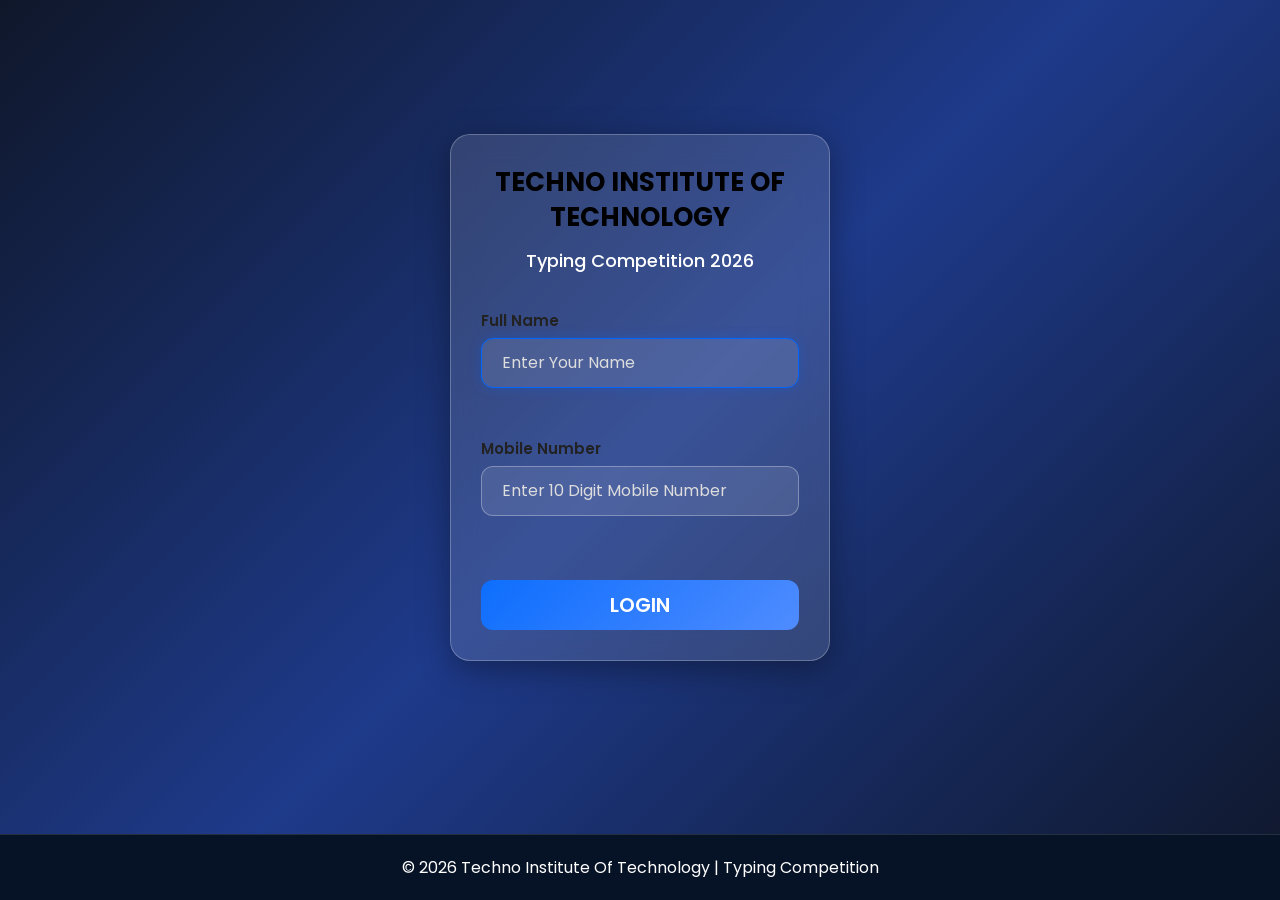
<file: index.html>
<!DOCTYPE html>
<html lang="en">
<head>
    <meta charset="UTF-8">
    <meta name="viewport" content="width=device-width, initial-scale=1.0">
    <title>Techno Institute of Technology | Typing Competition 2026</title>

    <!-- CSS -->
    <link rel="stylesheet" href="login.css">

    <!-- Google Font -->
    <link href="https://fonts.googleapis.com/css2?family=Poppins:wght@300;400;500;600;700&display=swap" rel="stylesheet">

    <!-- Font Awesome -->
    <link rel="stylesheet"
    href="https://cdnjs.cloudflare.com/ajax/libs/font-awesome/6.6.0/css/all.min.css">
</head>

<body>

<div class="container">

    <div class="login-box">

        <h1>TECHNO INSTITUTE OF TECHNOLOGY</h1>

        <h2>Typing Competition 2026</h2>

        <form id="loginForm">

            <!-- Full Name -->
            <div class="input-group">

                <label>Full Name</label>

                <input
                type="text"
                id="name"
                placeholder="Enter Your Name"
                autocomplete="off">

                <small id="nameError"></small>

            </div>

            <!-- Mobile -->
            <div class="input-group">

                <label>Mobile Number</label>

                <input
                type="tel"
                id="mobile"
                maxlength="10"
                placeholder="Enter 10 Digit Mobile Number"
                autocomplete="off">

                <small id="mobileError"></small>

            </div>

            <!-- Login Button -->
            <button
            type="submit"
            id="loginBtn">

                <span id="btnText">LOGIN</span>

                <span id="loader" class="loader"></span>

            </button>

        </form>

    </div>

</div>

<!-- Success Popup -->

<div id="successPopup" class="popup">

    <div class="popup-content">

        <i class="fa-solid fa-circle-check"></i>

        <h3>Login Successful</h3>

        <p>Redirecting to Home Page...</p>

    </div>

</div>
<!-- =========================
        FOOTER
========================= -->

<footer class="footer">
    <p>
        © 2026 Techno Institute Of Technology | Typing Competition
    </p>
</footer>
<!-- JavaScript -->
<script src="login.js"></script>

</body>
</html>
</file>
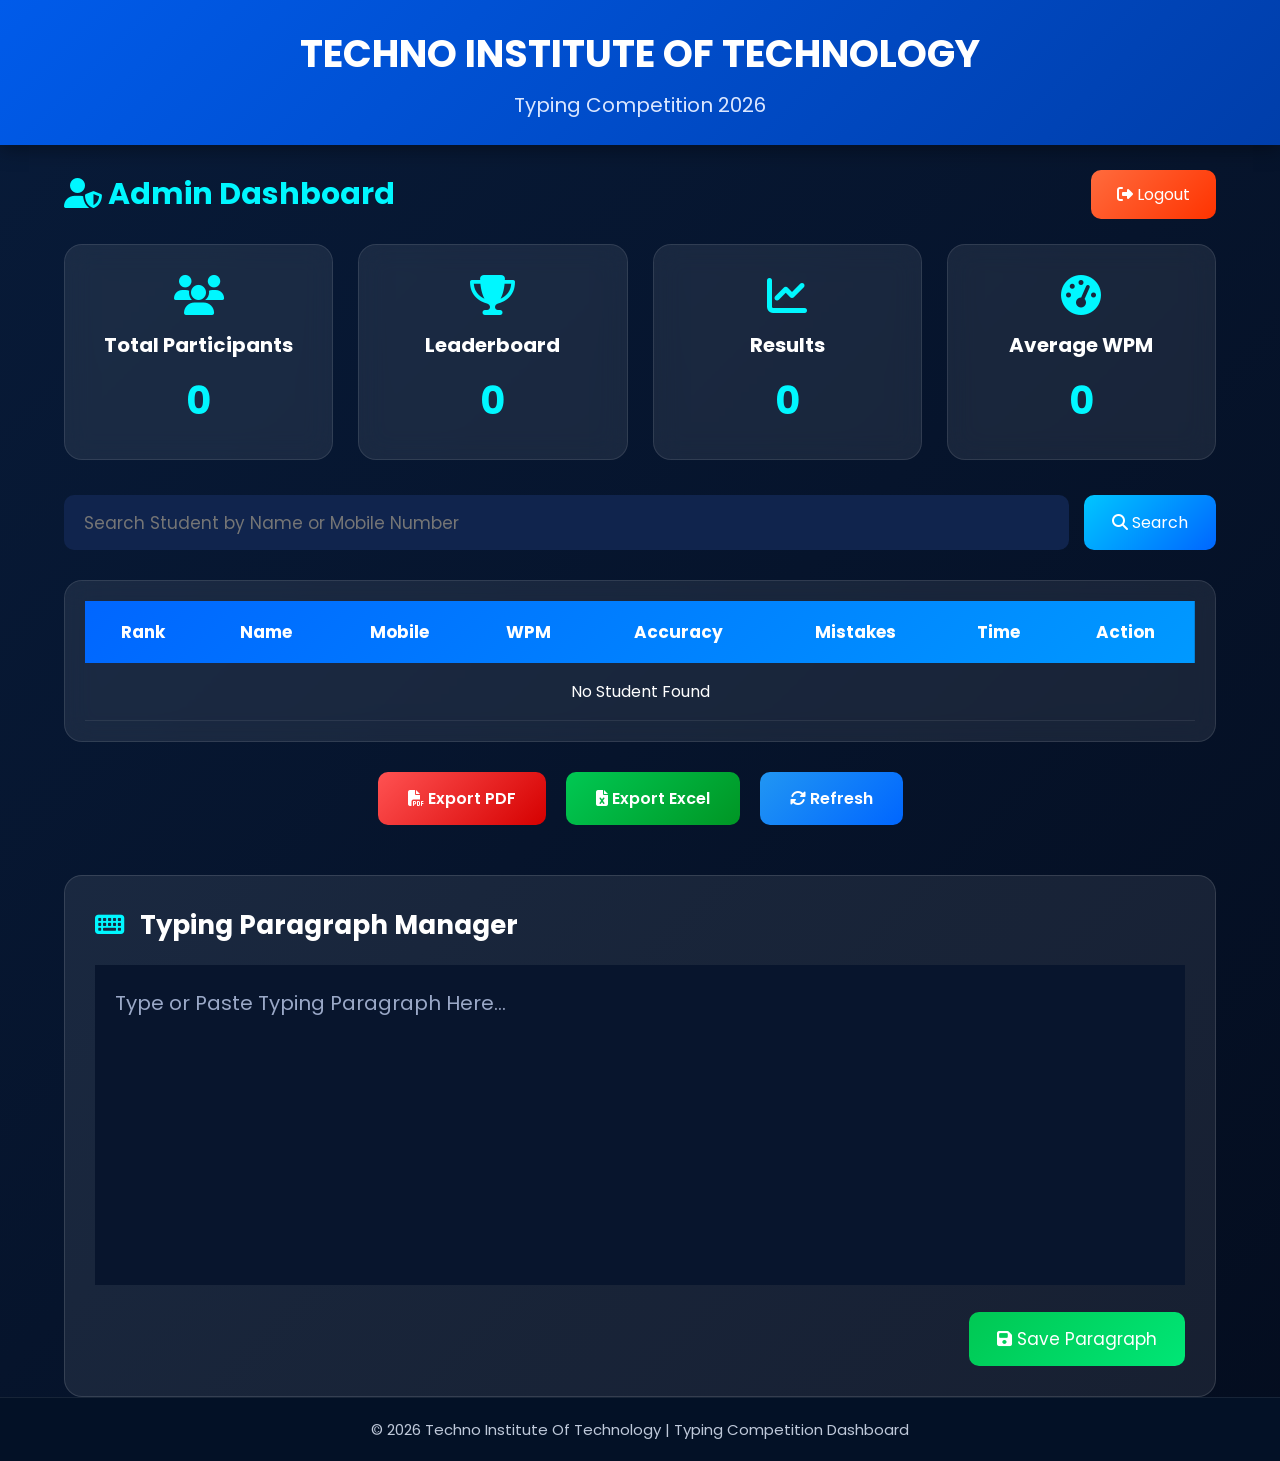
<file: admin-dashboard.html>
<!DOCTYPE html>
<html lang="en">

<head>

    <meta charset="UTF-8">

    <meta name="viewport"
    content="width=device-width, initial-scale=1.0">

    <title>Admin Dashboard | Typing Competition 2026</title>

    <link rel="stylesheet" href="admin-dashboard.css">

    <!-- Google Font -->

    <link href="https://fonts.googleapis.com/css2?family=Poppins:wght@300;400;500;600;700&display=swap" rel="stylesheet">

    <!-- Font Awesome -->

    <link rel="stylesheet"
    href="https://cdnjs.cloudflare.com/ajax/libs/font-awesome/6.6.0/css/all.min.css">

</head>

<body>

<!-- ===========================
            HEADER
=========================== -->

<header class="header">

    <h1>TECHNO INSTITUTE OF TECHNOLOGY</h1>

    <p>Typing Competition 2026</p>

</header>

<!-- ===========================
            TOP BAR
=========================== -->

<div class="top-bar">

    <h2>

        <i class="fa-solid fa-user-shield"></i>

        Admin Dashboard

    </h2>

    <button id="logoutBtn">

        <i class="fa-solid fa-right-from-bracket"></i>

        Logout

    </button>

</div>

<!-- ===========================
            MAIN CONTAINER
=========================== -->

<div class="container">

<!-- ===========================
        STATISTICS BOXES
=========================== -->

<div class="dashboard">

    <div class="card">

        <i class="fa-solid fa-users"></i>

        <h3>Total Participants</h3>

        <span id="totalParticipants">0</span>

    </div>

    <div class="card">

        <i class="fa-solid fa-trophy"></i>

        <h3>Leaderboard</h3>

        <span id="leaderboardCount">0</span>

    </div>

    <div class="card">

        <i class="fa-solid fa-chart-line"></i>

        <h3>Results</h3>

        <span id="resultCount">0</span>

    </div>

    <div class="card">

        <i class="fa-solid fa-gauge-high"></i>

        <h3>Average WPM</h3>

        <span id="averageWpm">0</span>

    </div>

</div>

<!-- ===========================
            SEARCH BOX
=========================== -->

<div class="search-box">

    <input
    type="text"
    id="searchStudent"
    placeholder="Search Student by Name or Mobile Number">

    <button id="searchBtn">

        <i class="fa-solid fa-magnifying-glass"></i>

        Search

    </button>

</div>

<!-- ===========================
        TABLE START
=========================== -->

<div class="table-container">

<table id="studentTable">

<thead>

<tr>

<th>Rank</th>

<th>Name</th>

<th>Mobile</th>

<th>WPM</th>

<th>Accuracy</th>

<th>Mistakes</th>

<th>Time</th>

<th>Action</th>

</tr>

</thead>

<tbody id="tableBody">
<!-- ===========================
        TABLE BODY
=========================== -->

<tr>

    <td>1</td>

    <td>Demo Student</td>

    <td>9876543210</td>

    <td>78</td>

    <td>97%</td>

    <td>2</td>

    <td>60 Sec</td>

    <td>

        <button class="deleteBtn">

            <i class="fa-solid fa-trash"></i>

            Delete

        </button>

    </td>

</tr>

</tbody>

</table>

</div>

<!-- ===========================
        ACTION BUTTONS
=========================== -->

<div class="action-buttons">

    <button id="pdfBtn">

        <i class="fa-solid fa-file-pdf"></i>

        Export PDF

    </button>

    <button id="excelBtn">

        <i class="fa-solid fa-file-excel"></i>

        Export Excel

    </button>

    <button id="refreshBtn">

        <i class="fa-solid fa-rotate"></i>

        Refresh

    </button>

</div>

<!-- ===========================
        PARAGRAPH PANEL
=========================== -->

<div class="paragraph-manager">

    <h2>
        <i class="fa-solid fa-keyboard"></i>
        Typing Paragraph Manager
    </h2>

    <textarea
        id="paragraphInput"
        placeholder="Type or Paste Typing Paragraph Here..."></textarea>

    <div class="paragraph-buttons">

        <button id="saveParagraphBtn">
            <i class="fa-solid fa-floppy-disk"></i>
            Save Paragraph
        </button>

    </div>

</div>

</div>
<!-- ===========================
            FOOTER
=========================== -->

<footer class="footer">

    <p>

        © 2026 Techno Institute Of Technology |
        Typing Competition Dashboard

    </p>

</footer>

<script src="admin-dashboard.js"></script>

</body>

</html>
</file>
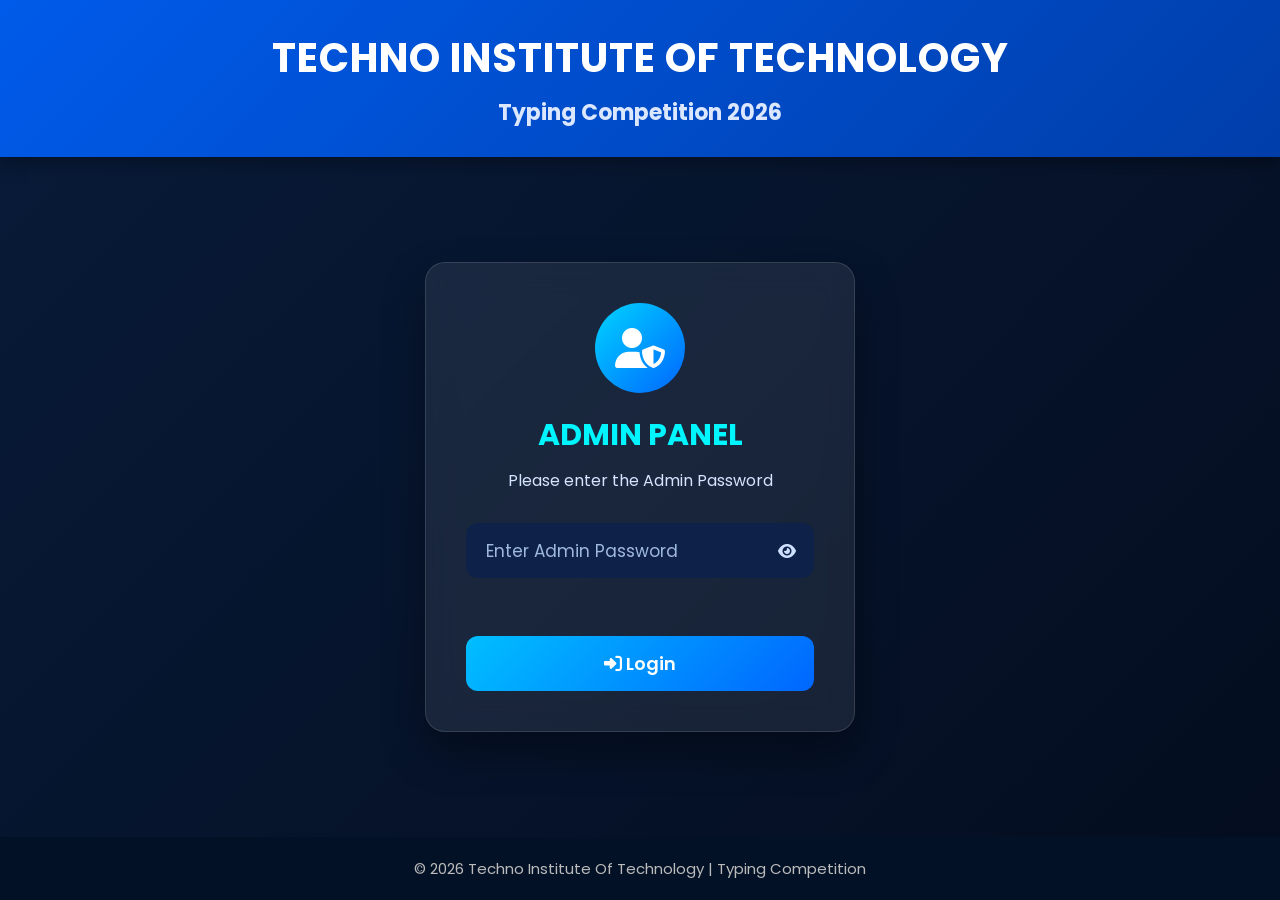
<file: admin.html>
<!DOCTYPE html>
<html lang="en">

<head>

    <meta charset="UTF-8">
    <meta name="viewport" content="width=device-width, initial-scale=1.0">

    <title>Admin Panel | Typing Competition 2026</title>

    <link rel="stylesheet" href="admin.css">

    <!-- Google Font -->
    <link href="https://fonts.googleapis.com/css2?family=Poppins:wght@300;400;500;600;700&display=swap" rel="stylesheet">

    <!-- Font Awesome -->
    <link rel="stylesheet"
    href="https://cdnjs.cloudflare.com/ajax/libs/font-awesome/6.6.0/css/all.min.css">

</head>

<body>

<!-- =========================
          HEADER
========================= -->

<header class="header">

    <h1>TECHNO INSTITUTE OF TECHNOLOGY</h1>

    <h2>Typing Competition 2026</h2>

</header>

<!-- =========================
        ADMIN LOGIN
========================= -->

<div class="admin-container">

    <div class="admin-card">

        <div class="icon">

            <i class="fa-solid fa-user-shield"></i>

        </div>

        <h2>ADMIN PANEL</h2>

        <p>Please enter the Admin Password</p>

        <form id="adminForm">

            <div class="input-box">

                <input
                    type="password"
                    id="adminPassword"
                    placeholder="Enter Admin Password"
                    autocomplete="off"
                    required>

                <i class="fa-solid fa-eye" id="togglePassword"></i>

            </div>

            <small id="errorMsg"></small>

            <button type="submit" id="loginBtn">

                <i class="fa-solid fa-right-to-bracket"></i>

                Login

            </button>

        </form>

    </div>

</div>

<!-- =========================
           FOOTER
========================= -->

<footer class="footer">

    © 2026 Techno Institute Of Technology | Typing Competition

</footer>

<script src="admin.js"></script>

</body>
</html>
</file>
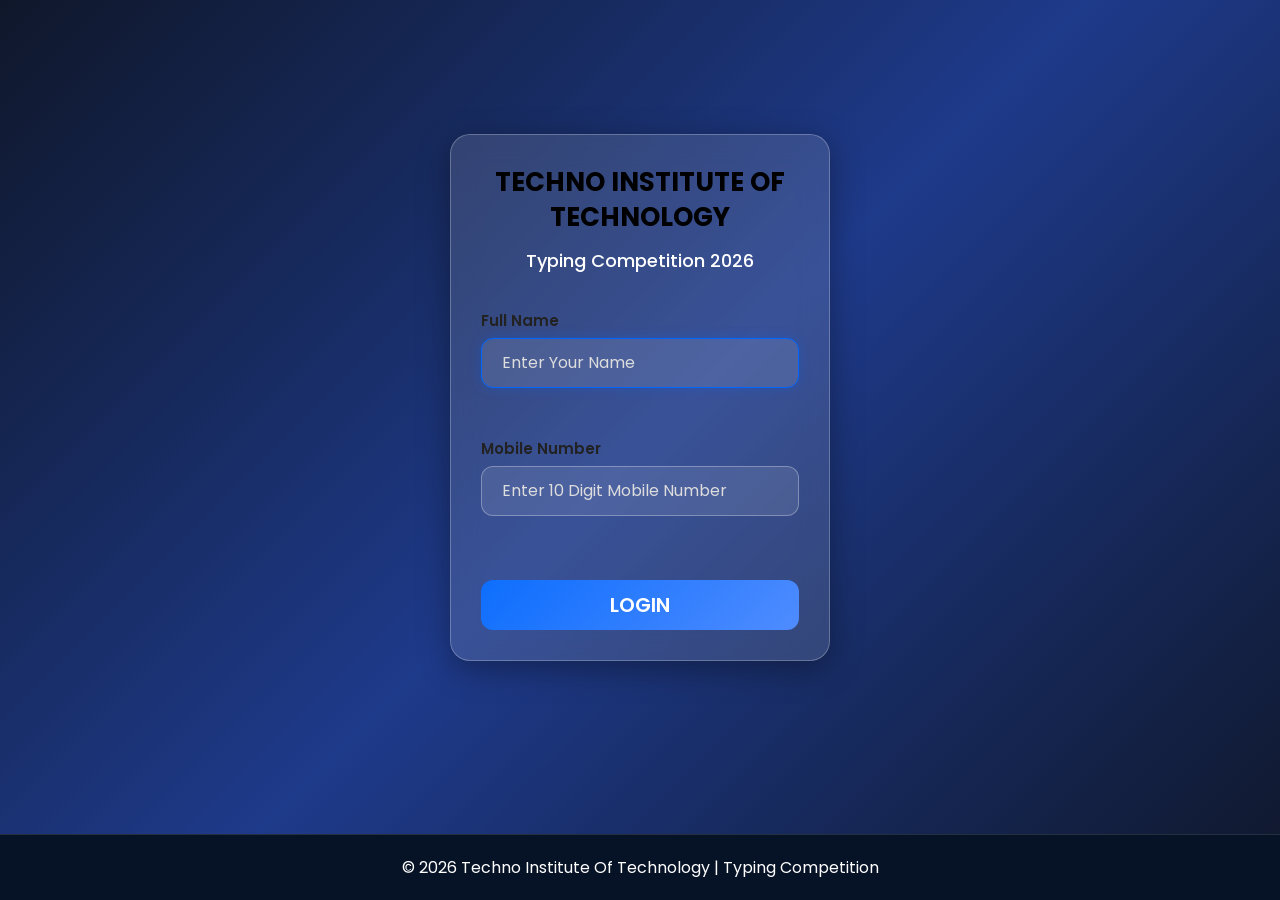
<file: home.html>
<!DOCTYPE html>
<html lang="en">

<head>

    <meta charset="UTF-8">
    <meta name="viewport" content="width=device-width, initial-scale=1.0">

    <title>Techno Institute Of Technology | Typing Competition 2026</title>

    <link rel="stylesheet" href="home.css">

    <!-- Google Font -->
    <link href="https://fonts.googleapis.com/css2?family=Poppins:wght@300;400;500;600;700;800&display=swap" rel="stylesheet">

    <!-- Font Awesome -->
    <link rel="stylesheet"
    href="https://cdnjs.cloudflare.com/ajax/libs/font-awesome/6.6.0/css/all.min.css">

</head>

<body>

<!-- ================= HEADER ================= -->

<header class="header">

    <h1>TECHNO INSTITUTE OF TECHNOLOGY</h1>

    <h2>Typing Competition 2026</h2>

</header>

<!-- ================= NAVBAR ================= -->

<nav class="navbar">

    <ul>

        <li>
            <a href="#">
                <i class="fa-solid fa-house"></i>
                Home
            </a>
        </li>

        <li>
            <a href="admin.html">
                <i class="fa-solid fa-user-shield"></i>
                Admin
            </a>
        </li>

    </ul>

    <button id="logoutBtn">

        <i class="fa-solid fa-right-from-bracket"></i>

        Logout

    </button>

</nav>

<!-- ================= HERO ================= -->

<section class="hero">

    <h1 id="welcome">

        Welcome To, Student

    </h1>

    <p>

        Improve your typing speed and become a typing master.

    </p>

    <button id="startBtn">

        <i class="fa-solid fa-keyboard"></i>

        Start Game

    </button>

</section>

<footer>

    © 2026 Techno Institute Of Technology | Typing Competition

</footer>

<script src="home.js"></script>

</body>
</html>
</file>
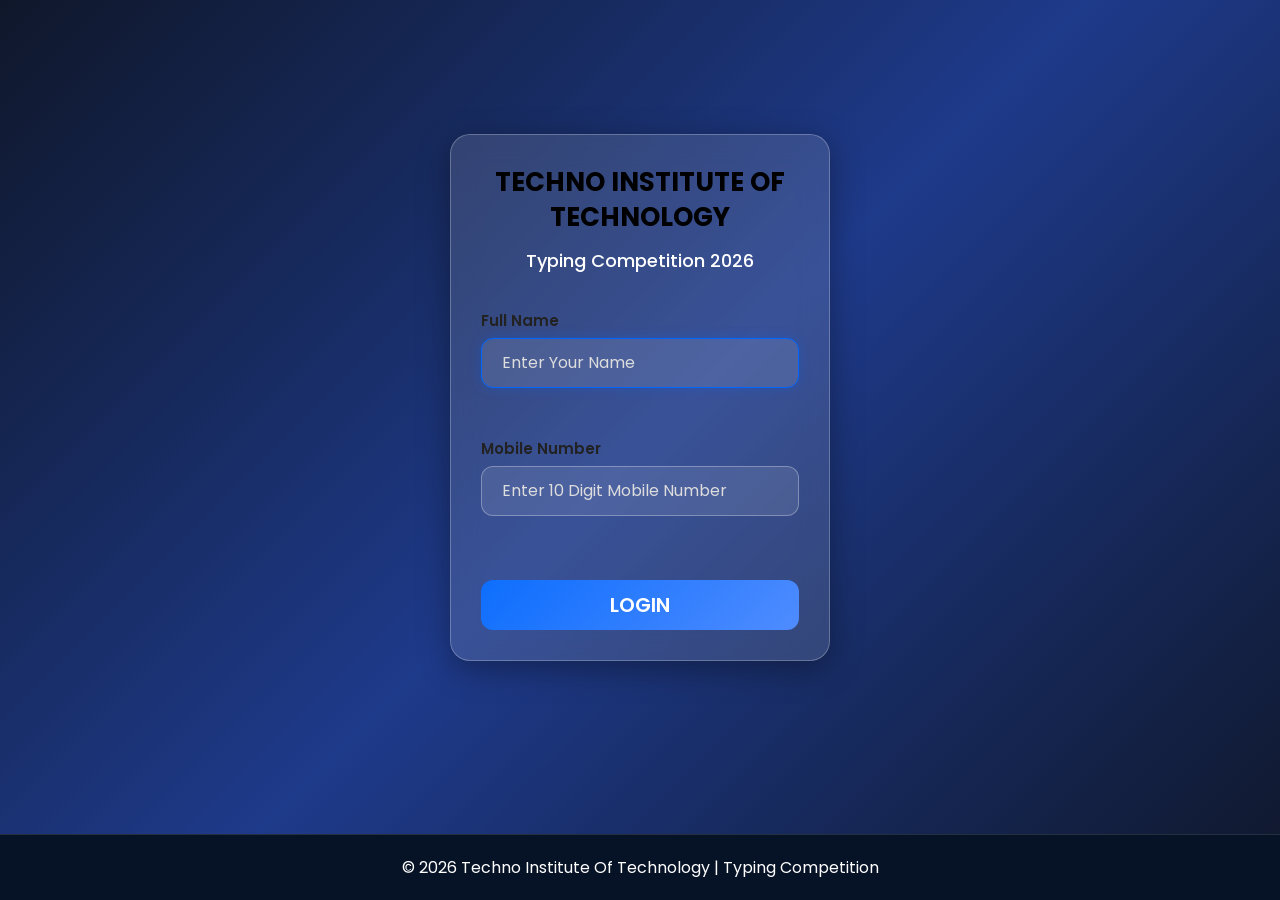
<file: typing.html>
<!DOCTYPE html>
<html lang="en">

<head>

    <meta charset="UTF-8">

    <meta name="viewport"
          content="width=device-width, initial-scale=1.0">

    <title>Typing Test | Techno Institute Of Technology</title>

    <!-- CSS -->
    <link rel="stylesheet" href="typing.css">

    <!-- Google Font -->
    <link href="https://fonts.googleapis.com/css2?family=Poppins:wght@300;400;500;600;700;800&display=swap"
          rel="stylesheet">

    <!-- Font Awesome -->
    <link rel="stylesheet"
          href="https://cdnjs.cloudflare.com/ajax/libs/font-awesome/6.6.0/css/all.min.css">

</head>


<body>


<!-- ==========================================
     HEADER
========================================== -->

<header class="header">

    <div class="header-content">

        <h1>
            TECHNO INSTITUTE OF TECHNOLOGY
        </h1>

        <p>
            Typing Competition 2026
        </p>

    </div>


    <button id="logoutBtn">

        <i class="fa-solid fa-right-from-bracket"></i>

        Logout

    </button>

</header>



<!-- ==========================================
     MAIN
========================================== -->

<main class="typing-container">


    <!-- ======================================
         WELCOME
    ======================================= -->

    <section class="welcome-section">

        <h2 id="username">
            Welcome, Student
        </h2>

        <p>
            Complete the typing challenge with maximum
            speed and accuracy.
        </p>

    </section>



    <!-- ======================================
         STATISTICS
    ======================================= -->

    <section class="stats">


        <!-- TIME -->

        <div class="stat-box">

            <i class="fa-solid fa-clock"></i>

            <h3>
                Time
            </h3>

            <span id="timer">
                10:00
            </span>

        </div>



        <!-- WPM -->

        <div class="stat-box">

            <i class="fa-solid fa-gauge-high"></i>

            <h3>
                WPM
            </h3>

            <span id="wpm">
                0
            </span>

        </div>



        <!-- ACCURACY -->

        <div class="stat-box">

            <i class="fa-solid fa-bullseye"></i>

            <h3>
                Accuracy
            </h3>

            <span id="accuracy">
                100%
            </span>

        </div>



        <!-- MISTAKES -->

        <div class="stat-box">

            <i class="fa-solid fa-triangle-exclamation"></i>

            <h3>
                Mistakes
            </h3>

            <span id="mistakes">
                0
            </span>

        </div>



        <!-- CHARACTERS -->

        <div class="stat-box">

            <i class="fa-solid fa-keyboard"></i>

            <h3>
                Characters
            </h3>

            <span id="characters">
                0
            </span>

        </div>


    </section>



    <!-- ======================================
         TYPING AREA
    ======================================= -->

    <section class="typing-card">


        <!-- PARAGRAPH -->

        <div class="paragraph-title">

            <i class="fa-solid fa-file-lines"></i>

            Type the following paragraph

        </div>


        <div id="paragraphBox" class="paragraph-box">

            <p id="paragraph">
                Loading paragraph...
            </p>

        </div>



        <!-- TYPING INPUT -->

        <textarea
            id="typingInput"
            placeholder="Click Start Test and begin typing..."
            autocomplete="off"
            autocorrect="off"
            autocapitalize="off"
            spellcheck="false"
            disabled></textarea>



        <!-- ==================================
             ONLY START BUTTON
        =================================== -->

        <div class="button-area">

            <button
                id="startBtn"
                class="btn start">

                <i class="fa-solid fa-play"></i>

                Start Test

            </button>

        </div>


        <!-- STATUS -->

        <div id="testStatus" class="test-status">

            <i class="fa-solid fa-circle-info"></i>

            Click <strong>Start Test</strong> to begin.

        </div>


    </section>


</main>



<!-- ==========================================
     RESULT POPUP
========================================== -->

<div id="resultPopup" class="popup">


    <div class="popup-content">


        <i class="fa-solid fa-trophy trophy"></i>


        <h2>
            Typing Test Completed
        </h2>


        <p class="result-message">
            Your performance has been saved successfully.
        </p>



        <!-- RESULT GRID -->

        <div class="result-grid">


            <div class="result-box">

                <h4>
                    WPM
                </h4>

                <span id="finalWPM">
                    0
                </span>

            </div>



            <div class="result-box">

                <h4>
                    Accuracy
                </h4>

                <span id="finalAccuracy">
                    0%
                </span>

            </div>



            <div class="result-box">

                <h4>
                    Mistakes
                </h4>

                <span id="finalMistakes">
                    0
                </span>

            </div>



            <div class="result-box">

                <h4>
                    Characters
                </h4>

                <span id="finalCharacters">
                    0
                </span>

            </div>


        </div>



        <!-- OK BUTTON -->

        <button id="closePopup">

            <i class="fa-solid fa-check"></i>

            OK

        </button>


    </div>

</div>



<!-- ==========================================
     FOOTER
========================================== -->

<footer class="footer">

    © 2026 Techno Institute Of Technology |
    Typing Competition

</footer>



<!-- ==========================================
     JAVASCRIPT
========================================== -->

<script src="typing.js"></script>


</body>

</html>
</file>
<file: login.css>
/* ===========================
   GOOGLE FONT
=========================== */

*{
    margin:0;
    padding:0;
    box-sizing:border-box;
    font-family:'Poppins',sans-serif;
}

/* ===========================
   BODY
=========================== */

body{
    min-height:100vh;
    display:flex;
    flex-direction:column;
    justify-content:flex-start;
    align-items:center;

    background:linear-gradient(135deg,#0f172a,#1e3a8a,#0f172a);

    margin:0;
    padding:20px 0 0;
}

/* ===========================
   CONTAINER
=========================== */

.container{
    width:100%;
    flex:1;

    display:flex;
    justify-content:center;
    align-items:center;
}

/* ===========================
   LOGIN BOX
=========================== */

.login-box{

    width:100%;
    max-width:380px;
    padding:30px;
    border-radius:20px;
    background:rgba(255,255,255,0.12);
    backdrop-filter:blur(15px);
    -webkit-backdrop-filter:blur(15px);
    border:1px solid rgba(255,255,255,0.25);
    box-shadow:
    0 8px 32px rgba(0,0,0,.35);

    animation:popup .6s ease;

}

@keyframes popup{

    from{
        transform:translateY(30px);
        opacity:0;
    }

    to{
        transform:translateY(0);
        opacity:1;
    }

}

/* ===========================
   TITLES
=========================== */

.login-box h1{

    text-align:center;

    color:#000000;

    font-size:26px;

    font-weight:700;

    line-height:35px;

}

.login-box h2{

    text-align:center;

    color:#fff;

    margin-top:12px;

    margin-bottom:35px;

    font-size:18px;

    font-weight:500;

}

/* ===========================
   LABEL
=========================== */

.input-group{

    margin-bottom:22px;

}

label{

    display:block;

    font-size:15px;

    margin-bottom:6px;

    font-weight:600;

    color:#222;

}

/* ===========================
   INPUT
=========================== */

input{

    width:100%;

    height:50px;

    padding:0 20px;

    font-size:16px;
    background:rgba(255,255,255,0.10);
    color:#fff;
    border:1px solid rgba(255,255,255,0.30);
    border-radius:12px;

    outline:none;

    transition:.3s;

}

input::placeholder{

    color:#ddd;

}

input:focus{

    border-color:#0066ff;

    box-shadow:0 0 12px rgba(0,102,255,.25);

}

/* ===========================
   ERROR
=========================== */

small{

    display:block;

    color:#e53935;

    font-size:14px;

    margin-top:7px;

    min-height:20px;

}

/* ===========================
   BUTTON
=========================== */

button{

    width:100%;

    height:50px;

    border:none;

    border-radius:12px;

      background:linear-gradient(135deg,#0d6efd,#4f8cff);

    color:#fff;

    font-size:20px;

    font-weight:600;

    cursor:pointer;

    margin-top:15px;

    transition:.35s;

    position:relative;

    overflow:hidden;

}

button:hover{

    transform:translateY(-3px);

    box-shadow:0 12px 22px rgba(0,98,255,.35);

}

button:active{

    transform:scale(.98);

}

/* ===========================
   LOADER
=========================== */

.loader{

    display:none;

    width:22px;

    height:22px;

    border:3px solid rgba(255,255,255,.4);

    border-top:3px solid #fff;

    border-radius:50%;

    animation:spin .8s linear infinite;

    margin:auto;

}

@keyframes spin{

    100%{
        transform:rotate(360deg);
    }

}

/* ===========================
   POPUP
=========================== */

.popup{

    position:fixed;

    inset:0;

    background:rgba(0,0,0,.45);

    display:none;

    justify-content:center;

    align-items:center;

}

.popup-content{

    width:330px;

    background:#fff;

    border-radius:20px;

    padding:35px;

    text-align:center;

    animation:popup .35s;

}

.popup-content i{

    color:#16a34a;

    font-size:70px;

}

.popup-content h3{

    margin-top:15px;

    color:#222;

    font-size:28px;

}

.popup-content p{

    margin-top:10px;

    color:#666;

    font-size:16px;

}

/* ===========================
   SHAKE
=========================== */

.shake{

    animation:shake .3s;

}

@keyframes shake{

    0%{transform:translateX(0);}
    25%{transform:translateX(-6px);}
    50%{transform:translateX(6px);}
    75%{transform:translateX(-6px);}
    100%{transform:translateX(0);}

}
/* =========================
        FOOTER
========================= */


.footer{

    width:100%;

    margin-top:60px;

    padding:20px 0;

    text-align:center;

    color:#ffffff;

    font-size:16px;

    background:#061226;

    border-top:1px solid rgba(255,255,255,.12);

    position:relative;

    left:0;

    right:0;

}

/* ===========================
   RESPONSIVE
=========================== */

@media(max-width:500px){

.login-box{

padding:30px 22px;

}

.login-box h1{

font-size:26px;

line-height:34px;

}

.login-box h2{

font-size:18px;

}

label{

font-size:15px;

}

input{

height:50px;

font-size:16px;

}

button{

height:50px;

font-size:20px;

}

}
</file>
<file: admin-dashboard.css>
/* ===================================
            RESET
=================================== */

*{
    margin:0;
    padding:0;
    box-sizing:border-box;
    font-family:'Poppins',sans-serif;
}

body{

    min-height:100vh;

   background:linear-gradient(135deg,#081b39,#040d1f);

    color:#fff;

    overflow-x:hidden;

}

/* ===================================
            HEADER
=================================== */

.header{

    text-align:center;

    padding:25px;

    background:linear-gradient(135deg,#005bea,#003eaa);

    box-shadow:0 5px 18px rgba(0,0,0,.35);

}

.header h1{

    font-size:38px;

    font-weight:700;

}

.header p{

    margin-top:8px;

    font-size:20px;

    color:#dbe7ff;

}

/* ===================================
            TOP BAR
=================================== */

.top-bar{

    width:90%;

    max-width:1300px;

    margin:25px auto;

    display:flex;

    justify-content:space-between;

    align-items:center;

}

.top-bar h2{

    color:#00f7ff;

    font-size:30px;

}

#logoutBtn{

    border:none;

    background:linear-gradient(135deg,#ff6b3d,#ff3300);

    color:#fff;

    padding:12px 26px;

    border-radius:10px;

    cursor:pointer;

    font-size:16px;

    transition:.3s;

}

#logoutBtn:hover{

    transform:translateY(-3px);

    box-shadow:0 12px 22px rgba(255,80,40,.35);

}

/* ===================================
            CONTAINER
=================================== */

.container{

    width:90%;

    max-width:1300px;

    margin:auto;

}

/* ===================================
        DASHBOARD CARDS
=================================== */

.dashboard{

    display:grid;

    grid-template-columns:repeat(auto-fit,minmax(220px,1fr));

    gap:25px;

    margin-bottom:35px;

}

.card{

    background:rgba(255,255,255,.08);

    backdrop-filter:blur(14px);

    border:1px solid rgba(255,255,255,.10);

    border-radius:18px;

    padding:30px;

    text-align:center;

    transition:.35s;

}

.card:hover{

    transform:translateY(-6px);

    box-shadow:0 15px 30px rgba(0,0,0,.35);

}

.card i{

    font-size:40px;

    color:#00f7ff;

    margin-bottom:15px;

}

.card h3{

    font-size:20px;

    margin-bottom:12px;

}

.card span{

    font-size:38px;

    color:#00f7ff;

    font-weight:700;

}

/* ===================================
            SEARCH BOX
=================================== */

.search-box{

    display:flex;

    gap:15px;

    margin-bottom:30px;

}

.search-box input{

    flex:1;

    height:55px;

    padding:0 18px;

    border:none;

    outline:none;

    border-radius:10px;

    background:#10244d;

    color:#fff;

    font-size:17px;

    border:2px solid transparent;

}

.search-box input:focus{

    border-color:#00f7ff;

}

.search-box button{

    border:none;

    padding:0 28px;

    border-radius:10px;

    background:linear-gradient(135deg,#00c6ff,#0066ff);

    color:#fff;

    font-size:16px;

    cursor:pointer;

    transition:.3s;

}

.search-box button:hover{

    transform:translateY(-3px);

    box-shadow:0 10px 20px rgba(0,150,255,.35);

}
/* ===================================
            TABLE
=================================== */

.table-container{

    width:100%;

    overflow-x:auto;

    background:rgba(255,255,255,.08);

    backdrop-filter:blur(14px);

    border:1px solid rgba(255,255,255,.10);

    border-radius:18px;

    padding:20px;

    margin-bottom:30px;

}

table{

    width:100%;

    border-collapse:collapse;

    min-width:900px;

}

thead{

    background:linear-gradient(135deg,#0066ff,#0099ff);

}

thead th{

    padding:18px;

    color:#fff;

    font-size:17px;

    text-align:center;

}

tbody tr{

    border-bottom:1px solid rgba(255,255,255,.08);

    transition:.3s;

}

tbody tr:hover{

    background:rgba(255,255,255,.05);

}

tbody td{

    padding:16px;

    text-align:center;

    color:#ffffff;

    font-size:16px;

}

/* ===================================
        DELETE BUTTON
=================================== */

.deleteBtn{

    border:none;

    padding:10px 18px;

    border-radius:8px;

    background:linear-gradient(135deg,#ff4d4d,#d60000);

    color:#fff;

    cursor:pointer;

    transition:.3s;

}

.deleteBtn:hover{

    transform:translateY(-2px);

    box-shadow:0 10px 18px rgba(255,0,0,.35);

}

/* ===================================
        ACTION BUTTONS
=================================== */

.action-buttons{

    display:flex;

    justify-content:center;

    gap:20px;

    flex-wrap:wrap;

    margin-bottom:50px;

}

.action-buttons button{

    border:none;

    padding:14px 30px;

    border-radius:10px;

    font-size:16px;

    font-weight:600;

    cursor:pointer;

    color:#fff;

    transition:.3s;

}

/* PDF */

#pdfBtn{

    background:linear-gradient(135deg,#ff5252,#d50000);

}

/* Excel */

#excelBtn{

    background:linear-gradient(135deg,#00c853,#009624);

}

/* Refresh */

#refreshBtn{

    background:linear-gradient(135deg,#2196f3,#0066ff);

}

.action-buttons button:hover{

    transform:translateY(-3px);

    box-shadow:0 12px 20px rgba(0,0,0,.35);

}

/* ===================================
        PARAGRAPH MANAGER
=================================== */
.paragraph-manager{

    width:100%;

    margin-top:35px;

    background:rgba(255,255,255,.08);

    border:1px solid rgba(255,255,255,.12);

    border-radius:18px;

    padding:30px;

    box-sizing:border-box;

}

.paragraph-manager h2{

    color:#fff;

    margin-bottom:20px;

    font-size:26px;

}

.paragraph-manager h2 i{

    color:#00f7ff;

    margin-right:10px;

}
#paragraphInput{

    width:100%;
    height:320px;

    padding:20px;

    resize:none;

    border:none;
    outline:none;

    background:#08152d;
    color:#fff;

    font-family:'Poppins',sans-serif;
    font-size:20px;
    line-height:1.8;

    letter-spacing:0;

    text-align:left;

    white-space:pre-wrap;

    word-wrap:break-word;
    overflow-wrap:break-word;

    overflow-y:auto;
    overflow-x:hidden;
}

#paragraphInput::placeholder{

    color:#9aa8c7;

}
#paragraphInput:focus{

    border-color:#00f7ff;

    box-shadow:0 0 18px rgba(0,247,255,.30);

}

.paragraph-buttons{

    margin-top:20px;

    display:flex;

    justify-content:flex-end;

}

#saveParagraphBtn{

    background:linear-gradient(135deg,#00c853,#00e676);

    color:#fff;

    border:none;

    padding:14px 28px;

    border-radius:10px;

    font-size:17px;

    cursor:pointer;

    transition:.3s;

}

#saveParagraphBtn:hover{

    transform:translateY(-3px);

    box-shadow:0 12px 22px rgba(0,200,83,.35);

}
/* ===================================
            FOOTER
=================================== */

.footer{

    width:100%;

    padding:20px;

    text-align:center;

    background:#031126;

    color:#bfc9da;

    font-size:15px;

    border-top:1px solid rgba(255,255,255,.08);

}

/* ===================================
        SCROLLBAR
=================================== */

::-webkit-scrollbar{

    width:8px;

    height:8px;

}

::-webkit-scrollbar-track{

    background:#08152d;

}

::-webkit-scrollbar-thumb{

    background:#00bfff;

    border-radius:20px;

}

/* ===================================
        RESPONSIVE
=================================== */

@media(max-width:768px){

.header h1{

    font-size:28px;

}

.header p{

    font-size:16px;

}

.top-bar{

    flex-direction:column;

    gap:20px;

    text-align:center;

}

.top-bar h2{

    font-size:24px;

}

.search-box{

    flex-direction:column;

}

.search-box button{

    width:100%;

    height:50px;

}

.dashboard{

    grid-template-columns:1fr;

}

.card{

    padding:25px;

}

.action-buttons{

    flex-direction:column;

}

.action-buttons button{

    width:100%;

}

}
</file>
<file: admin.css>
/* ===================================
            RESET
=================================== */

*{
    margin:0;
    padding:0;
    box-sizing:border-box;
    font-family:'Poppins',sans-serif;
}

body{

    min-height:100vh;

   background:linear-gradient(135deg,#081b39,#040d1f);

    display:flex;

    flex-direction:column;

    color:#fff;

}

/* ===================================
            HEADER
=================================== */

.header{

    text-align:center;

    padding:28px 20px;

    background:linear-gradient(135deg,#005bea,#003eaa);

    box-shadow:0 5px 18px rgba(0,0,0,.35);

}

.header h1{

    font-size:40px;

    font-weight:700;

    letter-spacing:1px;

}

.header h2{

    margin-top:8px;

    font-size:22px;

    color:#dbe7ff;

}

/* ===================================
        ADMIN CONTAINER
=================================== */

.admin-container{

    flex:1;

    display:flex;

    justify-content:center;

    align-items:center;

    padding:40px 20px;

}

/* ===================================
            CARD
=================================== */

.admin-card{

    width:100%;

    max-width:430px;

    background:rgba(255,255,255,.08);

    backdrop-filter:blur(15px);

    border:1px solid rgba(255,255,255,.12);

    border-radius:20px;

    padding:40px;

    text-align:center;

    box-shadow:0 20px 40px rgba(0,0,0,.35);

}

/* ===================================
            ICON
=================================== */

.icon{

    width:90px;

    height:90px;

    margin:0 auto 20px;

    border-radius:50%;

    display:flex;

    justify-content:center;

    align-items:center;

    background:linear-gradient(135deg,#00d4ff,#0066ff);

    font-size:40px;

    color:#fff;

}

/* ===================================
            TITLE
=================================== */

.admin-card h2{

    font-size:30px;

    margin-bottom:10px;

    color:#00f5ff;

}

.admin-card p{

    color:#d6e4ff;

    margin-bottom:30px;

}

/* ===================================
          INPUT BOX
=================================== */

.input-box{

    position:relative;

    margin-bottom:18px;

}

.input-box input{

    width:100%;

    height:55px;

    padding:0 50px 0 18px;

    border:none;

    outline:none;

    border-radius:12px;

    font-size:17px;

    background:#0e2148;

    color:#fff;

    border:2px solid transparent;

    transition:.3s;

}

.input-box input:focus{

    border-color:#00f5ff;

    box-shadow:0 0 15px rgba(0,245,255,.30);

}

.input-box input::placeholder{

    color:#9eb8de;

}

.input-box i{

    position:absolute;

    right:18px;

    top:50%;

    transform:translateY(-50%);

    cursor:pointer;

    color:#cfdfff;

}

/* ===================================
        ERROR MESSAGE
=================================== */

#errorMsg{

    display:block;

    min-height:22px;

    color:#ff5c5c;

    font-size:14px;

    margin-bottom:18px;

}

/* ===================================
          LOGIN BUTTON
=================================== */

#loginBtn{

    width:100%;

    height:55px;

    border:none;

    border-radius:12px;

    background:linear-gradient(135deg,#00bfff,#0066ff);

    color:#fff;

    font-size:18px;

    font-weight:600;

    cursor:pointer;

    transition:.3s;

}

#loginBtn:hover{

    transform:translateY(-3px);

    box-shadow:0 15px 25px rgba(0,191,255,.35);

}

/* ===================================
            FOOTER
=================================== */

.footer{

    width:100%;

    padding:20px;

    text-align:center;

    background:#031126;

    color:#bbb;

    font-size:15px;

}

/* ===================================
          SCROLLBAR
=================================== */

::-webkit-scrollbar{

    width:8px;

}

::-webkit-scrollbar-thumb{

    background:#00bfff;

    border-radius:20px;

}

/* ===================================
         RESPONSIVE
=================================== */

@media(max-width:768px){

.header h1{

    font-size:28px;

}

.header h2{

    font-size:18px;

}

.admin-card{

    padding:30px 25px;

}

.admin-card h2{

    font-size:24px;

}

.icon{

    width:75px;

    height:75px;

    font-size:32px;

}

}
</file>
<file: home.css>
/* ===========================
   GOOGLE FONT
=========================== */

*{
    margin:0;
    padding:0;
    box-sizing:border-box;
    font-family:'Poppins',sans-serif;
}

body{

    min-height:100vh;

   background:linear-gradient(135deg,#081b39,#040d1f);

    color:#fff;

    overflow-x:hidden;

}

/* ===========================
        HEADER
=========================== */

.header{

    text-align:center;

    padding:28px 20px;

    background:
    linear-gradient(135deg,#005bea,#003eaa);

    box-shadow:0 5px 18px rgba(0,0,0,.35);

}

.header h1{

    font-size:42px;

    font-weight:700;

    letter-spacing:1px;

    text-shadow:0 0 12px rgba(255,255,255,.5);

}

.header h2{

    margin-top:8px;

    font-size:24px;

    color:#dbe7ff;

}

/* ===========================
        NAVBAR
=========================== */

.navbar{

    width:100%;

    background:rgba(255,255,255,.08);

    backdrop-filter:blur(12px);

    display:flex;

    justify-content:center;

    align-items:center;

    padding:18px 40px;

    position:relative;
	

}

.navbar ul{

    list-style:none;

    display:flex;

    gap:45px;

}

.navbar a{

    text-decoration:none;

    color:white;

    font-size:18px;

    font-weight:600;

    transition:.3s;

}

.navbar a:hover{

    color:#00f5ff;

}

/* Logout Button */

#logoutBtn{

    position:absolute;

    right:35px;

    padding:12px 26px;

    border:none;

    border-radius:10px;

    background:linear-gradient(135deg,#ff7043,#ff3d00);

    color:white;

    cursor:pointer;

    font-size:16px;

    font-weight:600;

    transition:.35s;

}

#logoutBtn:hover{

    transform:translateY(-3px);

    box-shadow:0 10px 18px rgba(255,90,40,.4);

}

/* ===========================
        HERO
=========================== */

.hero{

    text-align:center;

    padding:90px 20px;

}

.hero h1{

    font-size:62px;

    font-weight:700;

    color:#16f0ff;

    text-shadow:none;

}

.hero p{

    margin-top:18px;

    font-size:24px;

    color:#d9e7ff;

}
/* ===========================
      START BUTTON
=========================== */

#startBtn{

    margin-top:40px;

    padding:18px 55px;

    border:none;

    border-radius:50px;

    background:linear-gradient(135deg,#00e5ff,#0099ff);

    color:#fff;

    font-size:22px;

    font-weight:600;

    cursor:pointer;

    transition:.35s;

    box-shadow:0 0 25px rgba(0,229,255,.35);

}

#startBtn:hover{

    transform:translateY(-5px);

    box-shadow:0 15px 35px rgba(0,229,255,.5);

}

/* ===========================
        FOOTER
=========================== */

footer{

    margin-top:70px;

    padding:22px;

    text-align:center;

    background:#031126;

    color:#bbb;

    font-size:15px;

}

/* ===========================
      SCROLLBAR
=========================== */

::-webkit-scrollbar{

    width:10px;

}

::-webkit-scrollbar-thumb{

    background:#00bfff;

    border-radius:20px;

}

/* ===========================
      RESPONSIVE
=========================== */

@media(max-width:768px){

.header h1{

    font-size:28px;

}

.header h2{

    font-size:18px;

}

.navbar{

    flex-direction:column;

    gap:15px;

    padding:20px;

}

.navbar ul{

    gap:20px;

}

#logoutBtn{

    position:static;

}

.hero{

    padding:60px 20px;

}

.hero h1{

    font-size:38px;

}

.hero p{

    font-size:18px;

}

#startBtn{

    font-size:18px;

    padding:15px 35px;

}

.features{

    width:95%;

}

.card{

    padding:25px;

}

}
</file>
<file: typing.css>
/* =========================================
   RESET
========================================= */

* {
    margin: 0;
    padding: 0;
    box-sizing: border-box;
    font-family: 'Poppins', sans-serif;
}


/* =========================================
   BODY
========================================= */

body {

    min-height: 100vh;

    background:
        linear-gradient(
            135deg,
            #081b39,
            #040d1f
        );

    color: #ffffff;

    overflow-x: hidden;

}


/* =========================================
   HEADER
========================================= */

.header {

    width: 100%;

    padding: 24px 40px;

    background:
        linear-gradient(
            135deg,
            #005bea,
            #003eaa
        );

    display: flex;

    justify-content: space-between;

    align-items: center;

    box-shadow:
        0 5px 20px rgba(0, 0, 0, .35);

}


.header-content {

    text-align: center;

    flex: 1;

}


.header h1 {

    font-size: 36px;

    font-weight: 700;

    letter-spacing: 1px;

    text-shadow:
        0 0 12px rgba(255, 255, 255, .35);

}


.header p {

    margin-top: 6px;

    font-size: 19px;

    color: #dbe7ff;

}


/* =========================================
   LOGOUT BUTTON
========================================= */

#logoutBtn {

    border: none;

    padding: 12px 22px;

    border-radius: 10px;

    background:
        linear-gradient(
            135deg,
            #ff7043,
            #ff3d00
        );

    color: #ffffff;

    font-size: 15px;

    font-weight: 600;

    cursor: pointer;

    transition: .3s;

}


#logoutBtn i {

    margin-right: 7px;

}


#logoutBtn:hover {

    transform: translateY(-3px);

    box-shadow:
        0 10px 22px rgba(255, 80, 40, .4);

}


/* =========================================
   MAIN CONTAINER
========================================= */

.typing-container {

    width: 92%;

    max-width: 1250px;

    margin: auto;

    padding: 35px 0 50px;

}


/* =========================================
   WELCOME SECTION
========================================= */

.welcome-section {

    text-align: center;

    margin-bottom: 30px;

}


.welcome-section h2 {

    font-size: 34px;

    color: #16f0ff;

    margin-bottom: 8px;

}


.welcome-section p {

    color: #d6e4ff;

    font-size: 17px;

}


/* =========================================
   STATISTICS
========================================= */

.stats {

    display: grid;

    grid-template-columns:
        repeat(
            5,
            1fr
        );

    gap: 18px;

    margin-bottom: 30px;

}


.stat-box {

    background:
        rgba(255, 255, 255, .08);

    backdrop-filter:
        blur(15px);

    -webkit-backdrop-filter:
        blur(15px);

    border:
        1px solid
        rgba(255, 255, 255, .12);

    border-radius: 16px;

    padding: 22px 15px;

    text-align: center;

    transition: .3s;

}


.stat-box:hover {

    transform: translateY(-5px);

    box-shadow:
        0 12px 25px rgba(0, 0, 0, .3);

}


.stat-box i {

    font-size: 27px;

    color: #00f7ff;

    margin-bottom: 8px;

}


.stat-box h3 {

    font-size: 15px;

    color: #d6e4ff;

    margin-bottom: 5px;

    font-weight: 500;

}


.stat-box span {

    display: block;

    font-size: 28px;

    font-weight: 700;

    color: #ffffff;

}


/* =========================================
   TYPING CARD
========================================= */

.typing-card {

    background:
        rgba(255, 255, 255, .08);

    backdrop-filter:
        blur(15px);

    -webkit-backdrop-filter:
        blur(15px);

    border:
        1px solid
        rgba(255, 255, 255, .12);

    border-radius: 20px;

    padding: 30px;

    box-shadow:
        0 15px 35px rgba(0, 0, 0, .25);

}


/* =========================================
   PARAGRAPH TITLE
========================================= */

.paragraph-title {

    font-size: 20px;

    font-weight: 600;

    color: #ffffff;

    margin-bottom: 15px;

}


.paragraph-title i {

    color: #00f7ff;

    margin-right: 8px;

}


/* =========================================
   PARAGRAPH BOX
========================================= */

.paragraph-box {

    width: 100%;

    height: 260px;

    padding: 25px;

    background:
        #08152d;

    border:
        1px solid
        rgba(0, 247, 255, .15);

    border-radius: 14px;

    overflow-y: auto;

    overflow-x: hidden;

    scroll-behavior: smooth;

}


/* =========================================
   PARAGRAPH
========================================= */

#paragraph {

    font-size: 22px;

    line-height: 1.9;

    letter-spacing: .3px;

    color: #dbe7ff;

    white-space: pre-wrap;

    word-wrap: break-word;

}


/* =========================================
   CORRECT CHARACTER
========================================= */

.correct {

    color: #00ff88;

}


/* =========================================
   INCORRECT CHARACTER
========================================= */

.incorrect {

    color: #ff4d4d;

    background:
        rgba(255, 0, 0, .15);

    border-radius: 3px;

}


/* =========================================
   CURRENT CHARACTER
========================================= */

.current {

    color: #ffffff;

    background:
        #0099ff;

    border-radius: 3px;

    animation:
        blink .8s infinite;

}


@keyframes blink {

    0%,
    100% {

        opacity: 1;

    }

    50% {

        opacity: .45;

    }

}


/* =========================================
   TYPING TEXTAREA
========================================= */

#typingInput {

    width: 100%;

    height: 170px;

    margin-top: 22px;

    padding: 20px;

    resize: none;

    outline: none;

    border-radius: 14px;

    border:
        2px solid
        rgba(255, 255, 255, .15);

    background:
        #0a1935;

    color: #ffffff;

    font-size: 20px;

    line-height: 1.7;

    letter-spacing: .3px;

    transition: .3s;

}


#typingInput::placeholder {

    color: #8fa6c9;

}


#typingInput:focus {

    border-color:
        #00e5ff;

    box-shadow:
        0 0 18px
        rgba(0, 229, 255, .22);

}


#typingInput:disabled {

    cursor: not-allowed;

    opacity: .65;

}


/* =========================================
   BUTTON AREA
========================================= */

.button-area {

    display: flex;

    justify-content: center;

    align-items: center;

    margin-top: 25px;

}


/* =========================================
   START BUTTON
========================================= */

.btn {

    border: none;

    padding: 15px 45px;

    border-radius: 50px;

    color: #ffffff;

    font-size: 18px;

    font-weight: 600;

    cursor: pointer;

    transition: .35s;

}


.btn i {

    margin-right: 8px;

}


.btn.start {

    background:
        linear-gradient(
            135deg,
            #00e5ff,
            #007bff
        );

    box-shadow:
        0 0 22px
        rgba(0, 229, 255, .25);

}


.btn.start:hover {

    transform: translateY(-4px);

    box-shadow:
        0 12px 30px
        rgba(0, 229, 255, .4);

}


.btn.start:active {

    transform: scale(.97);

}


.btn.start:disabled {

    opacity: .5;

    cursor: not-allowed;

    transform: none;

    box-shadow: none;

}


/* =========================================
   TEST STATUS
========================================= */

.test-status {

    margin-top: 20px;

    text-align: center;

    color: #9fb5d8;

    font-size: 15px;

}


.test-status i {

    color: #00e5ff;

    margin-right: 5px;

}


.test-status strong {

    color: #ffffff;

}


/* =========================================
   POPUP
========================================= */

.popup {

    position: fixed;

    inset: 0;

    background:
        rgba(0, 0, 0, .65);

    backdrop-filter:
        blur(7px);

    display: none;

    justify-content: center;

    align-items: center;

    z-index: 9999;

    padding: 20px;

}


/* =========================================
   POPUP CONTENT
========================================= */

.popup-content {

    width: 100%;

    max-width: 520px;

    background:
        linear-gradient(
            145deg,
            #ffffff,
            #eef6ff
        );

    color: #111827;

    border-radius: 22px;

    padding: 35px;

    text-align: center;

    box-shadow:
        0 25px 60px
        rgba(0, 0, 0, .45);

    animation:
        popupShow .4s ease;

}


@keyframes popupShow {

    from {

        opacity: 0;

        transform:
            scale(.8)
            translateY(30px);

    }

    to {

        opacity: 1;

        transform:
            scale(1)
            translateY(0);

    }

}


/* =========================================
   TROPHY
========================================= */

.trophy {

    font-size: 65px;

    color: #f5b700;

    margin-bottom: 12px;

    filter:
        drop-shadow(
            0 5px 8px
            rgba(245, 183, 0, .25)
        );

}


.popup-content h2 {

    font-size: 27px;

    color: #0f172a;

}


.result-message {

    margin-top: 8px;

    color: #64748b;

    font-size: 14px;

}


/* =========================================
   RESULT GRID
========================================= */

.result-grid {

    display: grid;

    grid-template-columns:
        repeat(
            4,
            1fr
        );

    gap: 12px;

    margin-top: 25px;

}


.result-box {

    padding: 15px 8px;

    border-radius: 12px;

    background:
        #e8f2ff;

    border:
        1px solid
        #d5e6ff;

}


.result-box h4 {

    font-size: 13px;

    color: #64748b;

    margin-bottom: 5px;

}


.result-box span {

    font-size: 25px;

    font-weight: 700;

    color: #0066ff;

}


/* =========================================
   POPUP OK BUTTON
========================================= */

#closePopup {

    margin-top: 25px;

    width: 160px;

    height: 48px;

    border: none;

    border-radius: 10px;

    background:
        linear-gradient(
            135deg,
            #0066ff,
            #00aaff
        );

    color: #ffffff;

    font-size: 17px;

    font-weight: 600;

    cursor: pointer;

    transition: .3s;

}


#closePopup i {

    margin-right: 6px;

}


#closePopup:hover {

    transform: translateY(-3px);

    box-shadow:
        0 10px 22px
        rgba(0, 102, 255, .3);

}


/* =========================================
   FOOTER
========================================= */

.footer {

    width: 100%;

    padding: 20px;

    text-align: center;

    background:
        #031126;

    color: #aebbd0;

    font-size: 14px;

    border-top:
        1px solid
        rgba(255, 255, 255, .08);

}


/* =========================================
   SCROLLBAR
========================================= */

::-webkit-scrollbar {

    width: 8px;

    height: 8px;

}


::-webkit-scrollbar-track {

    background:
        #08152d;

}


::-webkit-scrollbar-thumb {

    background:
        #00bfff;

    border-radius: 20px;

}


::-webkit-scrollbar-thumb:hover {

    background:
        #00e5ff;

}


/* =========================================
   RESPONSIVE — TABLET
========================================= */

@media (max-width: 1000px) {

    .stats {

        grid-template-columns:
            repeat(3, 1fr);

    }

}


/* =========================================
   RESPONSIVE — MOBILE
========================================= */

@media (max-width: 768px) {

    .header {

        padding: 20px;

        flex-direction: column;

        gap: 15px;

    }


    .header-content {

        width: 100%;

    }


    .header h1 {

        font-size: 25px;

        line-height: 1.4;

    }


    .header p {

        font-size: 16px;

    }


    #logoutBtn {

        padding: 10px 20px;

        font-size: 14px;

    }


    .typing-container {

        width: 94%;

        padding-top: 25px;

    }


    .welcome-section h2 {

        font-size: 26px;

    }


    .welcome-section p {

        font-size: 14px;

    }


    .stats {

        grid-template-columns:
            repeat(2, 1fr);

        gap: 12px;

    }


    .stat-box {

        padding: 18px 10px;

    }


    .stat-box i {

        font-size: 23px;

    }


    .stat-box span {

        font-size: 24px;

    }


    .typing-card {

        padding: 18px;

    }


    .paragraph-title {

        font-size: 17px;

    }


    .paragraph-box {

        height: 230px;

        padding: 18px;

    }


    #paragraph {

        font-size: 18px;

        line-height: 1.8;

    }


    #typingInput {

        height: 150px;

        font-size: 17px;

        padding: 15px;

    }


    .btn.start {

        width: 100%;

        padding: 14px 25px;

    }


    .result-grid {

        grid-template-columns:
            repeat(2, 1fr);

    }


    .popup-content {

        padding: 28px 20px;

    }


    .popup-content h2 {

        font-size: 23px;

    }

}


/* =========================================
   RESPONSIVE — SMALL MOBILE
========================================= */

@media (max-width: 420px) {

    .stats {

        grid-template-columns:
            1fr 1fr;

    }


    .stat-box h3 {

        font-size: 13px;

    }


    .stat-box span {

        font-size: 21px;

    }


    #paragraph {

        font-size: 16px;

    }


    #typingInput {

        font-size: 16px;

    }


    .result-box span {

        font-size: 22px;

    }

}
</file>
